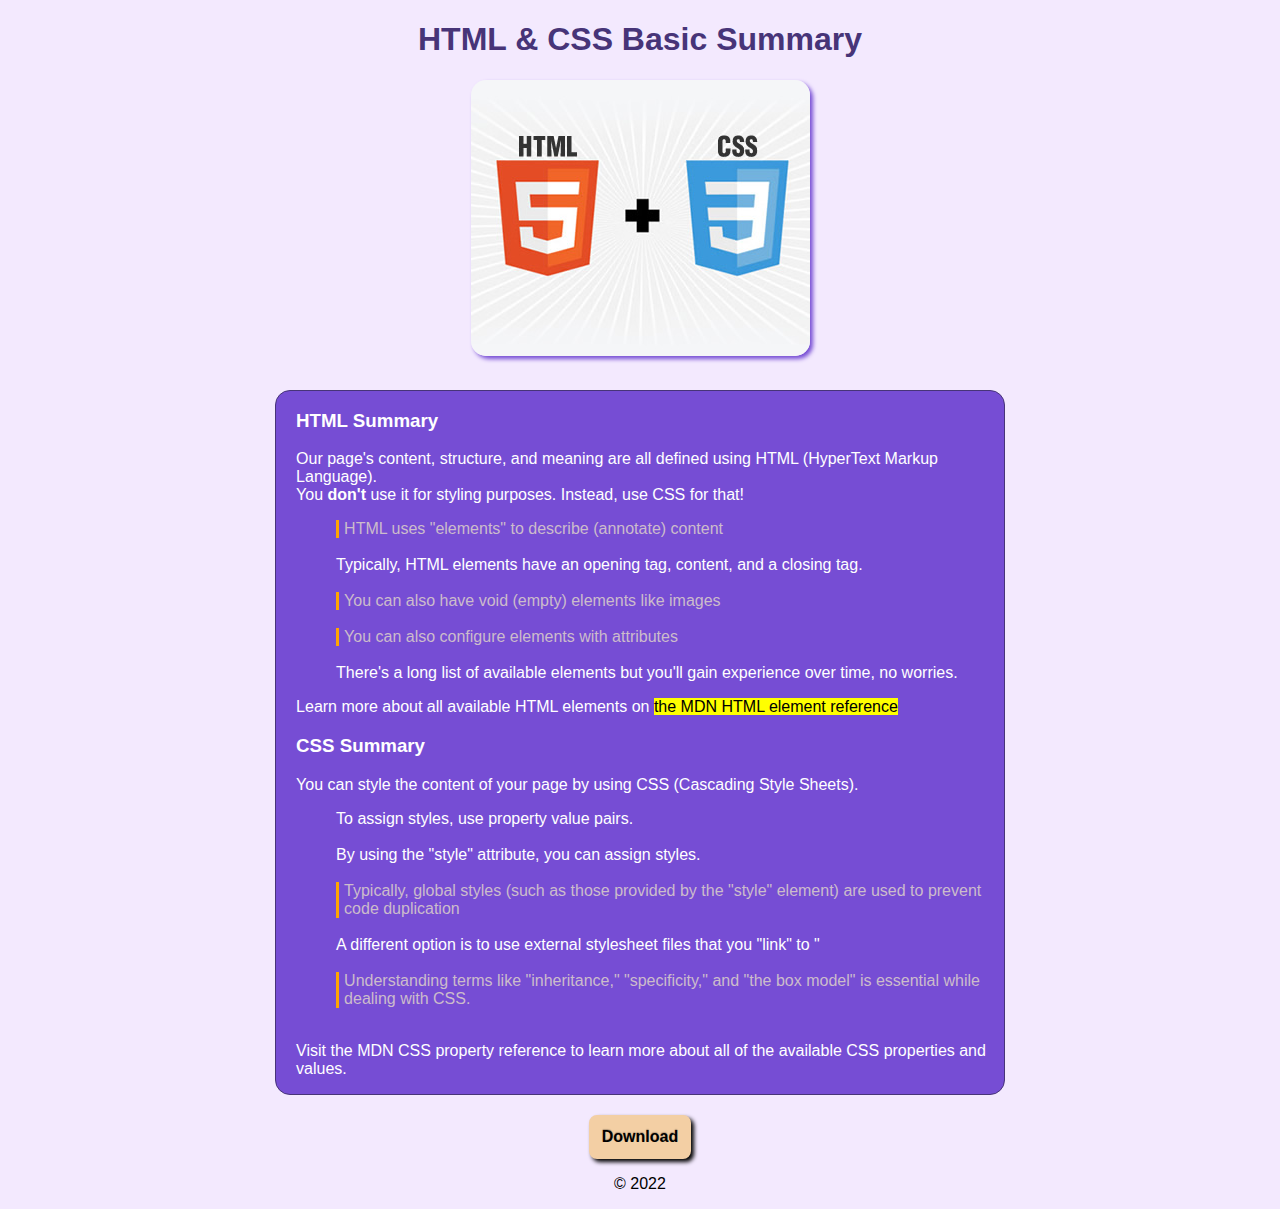
<file: index.html>
<!DOCTYPE html>
<html lang="en">
<head>
    <meta charset="UTF-8">
    <meta http-equiv="X-UA-Compatible" content="IE=edge">
    <meta name="viewport" content="width=device-width, initial-scale=1.0">
    <title>Coding</title>
    <link rel="stylesheet" href="style.css">
</head>
<body>
    <div class="container">
        <div class="header">
            <h1>HTML & CSS Basic Summary</h1>
            <img id="img" src="./html5-css3.jpg" alt="">
        </div>
        <div class="section">
            <h3>HTML Summary</h3>
            <div class="text">
            <p>Our page's content, structure, and meaning are all defined using HTML (HyperText
                Markup Language).
                <br>
                You <strong>don't</strong> use it for styling purposes. Instead, use CSS for that!</p>
                <ul class="list1">
            <li class="orange">HTML uses "elements" to describe (annotate) content</li>
            <br>
            <li>Typically, HTML elements have an opening tag, content, and a closing tag.
            </li>
            <br>
            <li class="orange">You can also have void (empty) elements like images
            </li>
            <br>
            <li class="orange">You can also configure elements with attributes
            </li>
            <br>
            <li>There's a long list of available elements but you'll gain experience over time, no
                worries.
            </li>
            </ul>
            <p>Learn more about all available HTML elements on <mark>the MDN HTML element reference</mark>
            </p>
            <h3>CSS Summary</h3>
            <p>You can style the content of your page by using CSS (Cascading Style Sheets).</p>
            <ul>
                <li class="white">To assign styles, use property value pairs.</li> <br>
                <li class="white">By using the "style" attribute, you can assign styles.</li><br>
                <li class="orange">Typically, global styles (such as those provided by the "style" element) are used
                    to prevent code duplication</li><br>
                <li class="white">A different option is to use external stylesheet files that you "link" to "</li><br>
                <li class="orange">Understanding terms like "inheritance," "specificity," and "the box model" is
                    essential while dealing with CSS.</li><br>
            </ul>
            <p>Visit the MDN CSS property reference to learn more about all of the available CSS
                properties and values.</p>

            </div>
        </div>
        <div class="footer">
            <div class="dow">
            <p> <a href="#" target="_blank" id="link">Download</a></p>
            </div>
            <p>© 2022</p>
        </div>
    </div>
    
</body>
</html>
</file>
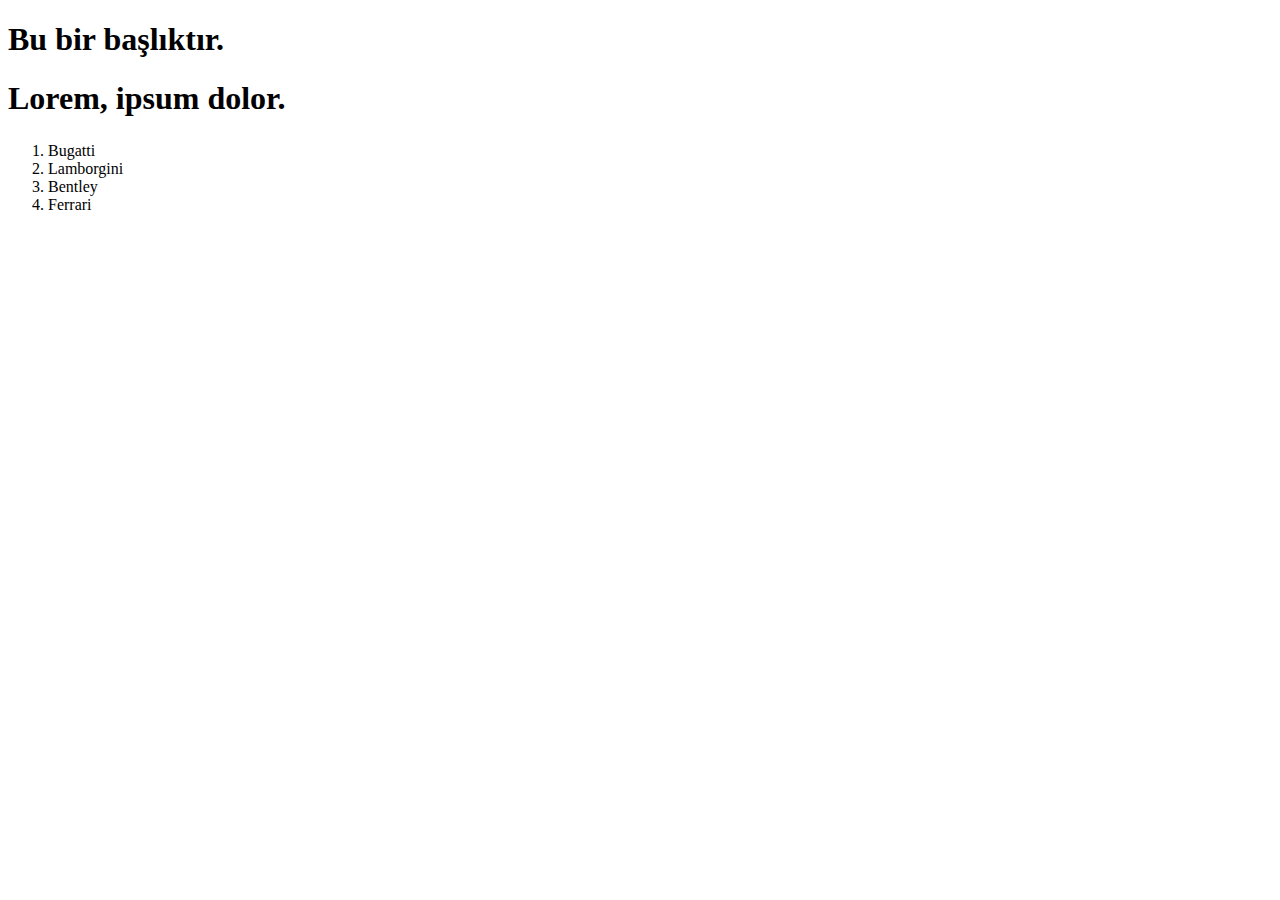
<file: session.html>
<!DOCTYPE html>
<html lang="en">
<head>
    <meta charset="UTF-8">
    <meta http-equiv="X-UA-Compatible" content="IE=edge">
    <meta name="viewport" content="width=device-width, initial-scale=1.0">
    <title>İlk Sayfam</title>
    
</head>
<body>
    <h1>Bu bir başlıktır.</h1>
    <h1>Lorem, ipsum dolor.</h1>
    <h2></h2>
    <h3></h3>
    <h4></h4>
    <h5></h5>
    <h6></h6>
    <ol>
        <li>Bugatti</li>
        <li>Lamborgini</li>
        <li>Bentley</li>
        <li>Ferrari</li>
    </ol>
</body>
</html>
</file>
<file: style.css>
body{
    background-color: #F3E9FE;
}
.container{
    width: 80%;
    margin: auto;
    background-color: #F3E9FE;
    font-family: sans-serif;
}
.header{
    font-family: sans-serif;
    text-align: center;
    color: #473478;
    margin-bottom: 30px;
}
#img{
    border-radius: 15px;
    box-shadow: 3px 3px 4px #764DD4;
    
}
.section{
    border-radius: 15px;
    background-color: #764DD4;
    margin: auto;
    width: 70%;
    padding-left: 20px;
    border: 1px solid #473478;
    color: white;
    font-family: Arial, Helvetica, sans-serif;
}
.section .text .orange{
    padding-left: 5px;
    border-left: 3px solid orange;
    color: #CCBCCB;
}
.section .text .white{
    list-style-type: none;
}
.footer{
    text-align: center;
    margin-top: 20px;
}
.footer .dow a{
    border: 13px solid #F3CFA4;
    display: inline-block;
    border-radius: 8px;
    text-decoration: none;
    background-color: #F3CFA4;
    font-weight: bold;
    color: black;
    box-shadow: 3px 3px 4px #000;
    text-shadow: 0 -1px 1px rgba(0, 0, 0, 0.25);
}
.footer .dow a:hover {
    background-color: #F3CFA4;
    /* cursor: pointer; */
    text-shadow: 0 1px 1px rgba(0, 0, 0, 0.75);
    box-shadow: 0 -1px 2px rgba(0, 0, 0, 0.75);
}
ul{
    list-style-type: none;
}
</file>
